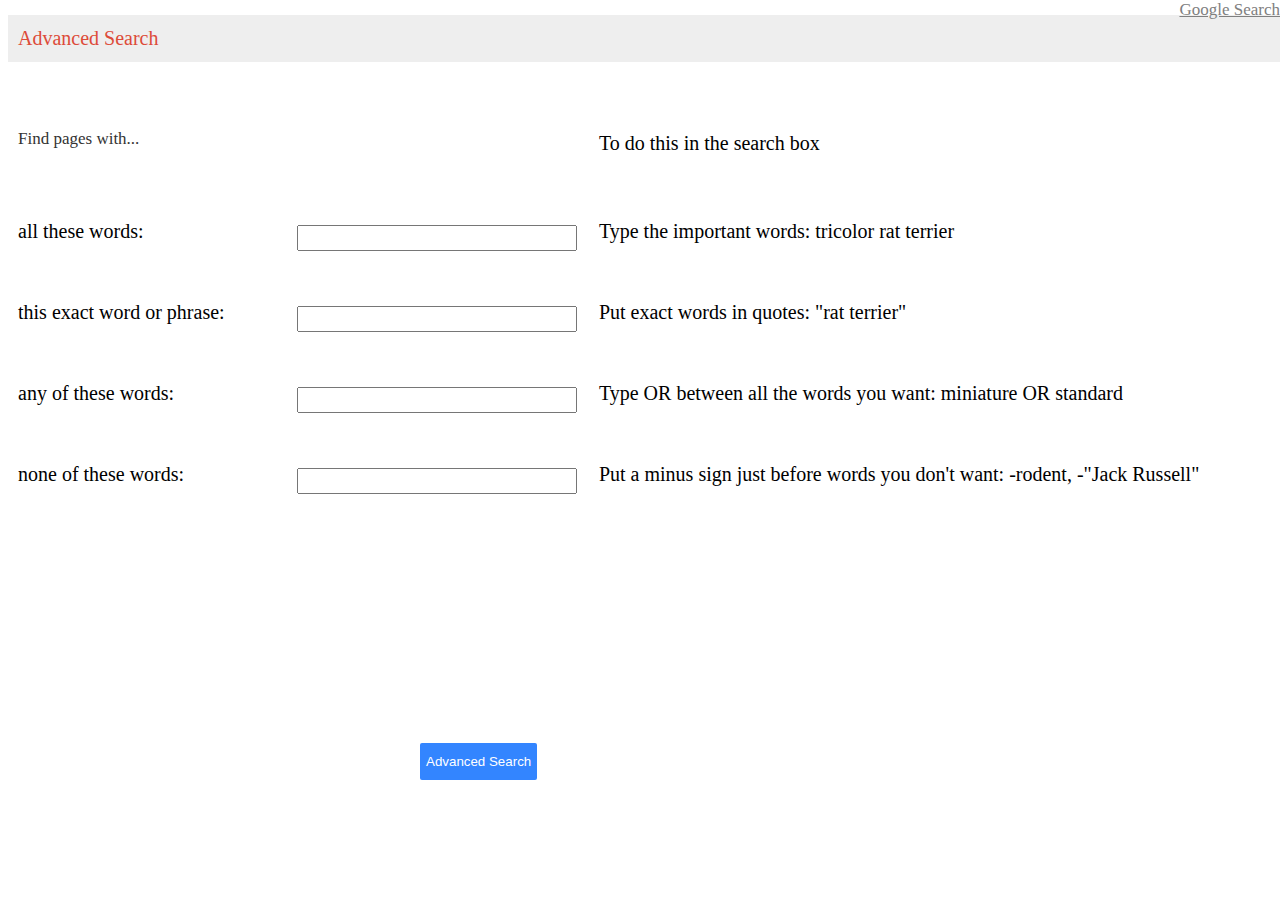
<file: Google-Advanced-Search.html>
<!DOCTYPE html>
<html lang="en">
    <head>

        <title>Google Advanced Search</title>

        <meta  content="width=device-width,  minimum-scale=1.0" name="viewport"> 

        <meta content="text/html; charset=UTF-8"   http-equiv="Content-Type">
        
        <link rel="stylesheet" href="https://stackpath.bootstrapcdn.com/bootstrap/4.5.0/css/bootstrap.min.css" integrity="sha384-9aIt2nRpC12Uk9gS9baDl411NQApFmC26EwAOH8WgZl5MYYxFfc+NcPb1dKGj7Sk" crossorigin="anonymous">

        <style>

              #con
                 {
                  position:absolute; right:0px; top:0; 

                  color: grey;
                     
                  font-size: 17px;
                 }

              .inp
                 {
                  margin: 5px;
     
                  display: inline-block;

                  width: 90%;

                  text-align: left;

                  font-size: 17px;
                     
                  
                  }

               #ad
                 {
                  text-align: left;

                  color: #dd4b39;

                  background-color: #eee;

                  font-size: 20px;

                  padding: 12px   10px;

                  border: 5px;

                  width: 100%;

                  margin-left: 0;

                  margin-top: 15px;
                 }
             
                #fd
                 {
                   font-size: 17px;
   
                   float:left;

                   font-size:17px;

                   font-weight:500;

                   color:#333;
                  }

                #sub
                  {
                    background-color: #3385ff;

                    color: white;

                    border: 1px;

                    box-sizing: border-box;

                    height: 37px;

                    margin: 20px  20px;

                    display: block;

                    text-align: center;

                    border-radius: 2px;
                      
                    font size: 5px;
                      
                    position: absolute; bottom:100px; left:400px;
                   }
            
               .grid-container
                   {
                    display: grid;
                                                             
                    grid-template-columns: auto auto auto;
                       
                    grid-gap: 5px;
                       
                    height: 50px;
                    
                    border: 1px; 
                    
                    font-size: 20px;
                   
                    padding: 10px;
                   }
            
             .grid-container > div 
                   {
                       
                     text-align: left;
                       
                     padding: 20px 0;
                   
                   }
         </style>

    
     </head>

     <body>

          <a id="con" href="Google-Search.html">Google Search</a> 

        <form  action="https://google.com/search" name="f">

            <div><p id="ad">Advanced Search</p></div>
            
         <div class="grid-container">

            <div class="grid-item"><p id="fd">Find pages with...</p></div>
               
            <div class="grid-item"></div>
               
            <div class="grid-item"><p>To do this in the search box</p></div>

            <div class="grid-item"><lable>all these words:</lable></div> 
            
            <div class="grid-item"><input class ="inp" type="text" name="as_q"></div> 
               
            <div class="grid-item"><lable>Type the important words:  tricolor rat terrier</lable></div>

            <div class="grid-item"><lable> this exact word or phrase:</lable></div>

            <div class="grid-item"><input class ="inp" type="text" name="as_epq"></div>
            
            <div class="grid-item"><lable> Put exact words in quotes:  "rat terrier"</lable></div>

            <div class="grid-item"><lable>any of these words:</lable></div>

            <div class="grid-item"><input class ="inp" type="text" name="as_oq"></div>
            
            <div class="grid-item"><lable>Type OR between all the words you want:  miniature OR standard</lable></div>

            <div class="grid-item"><lable>none of these words:</lable></div>

            <div class="grid-item"><input class ="inp" type="text" name="as_eq"></div>
            
            <div class="grid-item"><lable>Put a minus sign just before words you don't want:  -rodent, -"Jack Russell"</lable></div>
               
         </div>

            <div><input id="sub" type="submit" value="Advanced Search" aria-label="Advanced Search"></div>

             <input type="hidden" name="Language" value="English">

        </form>
       

    </body>

</html>
</file>
